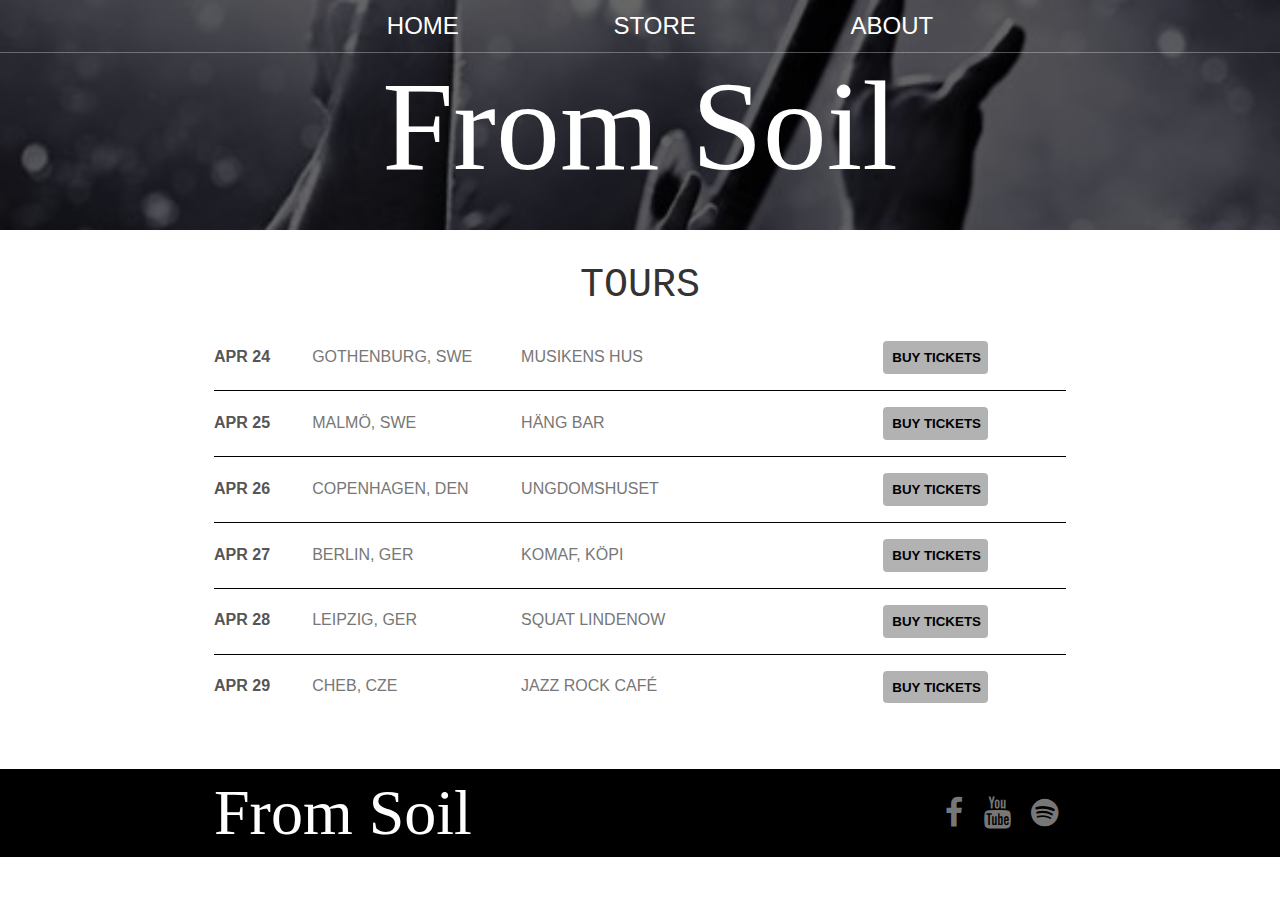
<file: index.html>
<!DOCTYPE html>
<html>
  <head>
    <title>From Soil</title>
    <meta name="description" content="This is the description" />
    <link
      rel="stylesheet"
      href="https://cdnjs.cloudflare.com/ajax/libs/font-awesome/4.7.0/css/font-awesome.min.css"
    />
    <link rel="stylesheet" href="styles.css" />
  </head>
  <body>
    <header class="main-header">
      <nav class="nav main-nav">
        <ul>
          <li><a href="index.html">HOME</a></li>
          <li><a href="store.html">STORE</a></li>
          <li><a href="about.html">ABOUT</a></li>
        </ul>
      </nav>

      <h1 class="band-name band-name-large">From Soil</h1>
    </header>
    <section class="content-section container">
      <h2 class="section-header">TOURS</h2>
      <div>
        <div class="tour-row">
          <span class="tour-item tour-date">APR 24</span>
          <span class="tour-item tour-city">GOTHENBURG, SWE</span>
          <span class="tour-item tour-arena"> MUSIKENS HUS</span>
          <a href="https://www.ticketmaster.se/" target="_blank"
            ><button class="btn tour-item tour-btn btn-primary" type="button">
              BUY TICKETS
            </button></a
          >
        </div>
        <div class="tour-row">
          <span class="tour-item tour-date">APR 25</span>
          <span class="tour-item tour-city">MALMÖ, SWE</span>
          <span class="tour-item tour-arena">HÄNG BAR</span>
          <a href="https://www.ticketmaster.se/" target="_blank"
            ><button class="btn tour-item tour-btn btn-primary" type="button">
              BUY TICKETS
            </button></a
          >
        </div>
        <div class="tour-row">
          <span class="tour-item tour-date">APR 26</span>
          <span class="tour-item tour-city">COPENHAGEN, DEN</span>
          <span class="tour-item tour-arena"> UNGDOMSHUSET</span>
          <a href="https://www.ticketmaster.se/" target="_blank"
            ><button class="btn tour-item tour-btn btn-primary" type="button">
              BUY TICKETS
            </button></a
          >
        </div>
        <div class="tour-row">
          <span class="tour-item tour-date">APR 27</span>
          <span class="tour-item tour-city">BERLIN, GER</span>
          <span class="tour-item tour-arena"> KOMAF, KÖPI</span>
          <a href="https://www.ticketmaster.se/" target="_blank"
            ><button class="btn tour-item tour-btn btn-primary" type="button">
              BUY TICKETS
            </button></a
          >
        </div>
        <div class="tour-row">
          <span class="tour-item tour-date">APR 28</span>
          <span class="tour-item tour-city">LEIPZIG, GER</span>
          <span class="tour-item tour-arena"> SQUAT LINDENOW</span>
          <a href="https://www.ticketmaster.se/" target="_blank"
            ><button class="btn tour-item tour-btn btn-primary" type="button">
              BUY TICKETS
            </button></a
          >
        </div>
        <div class="tour-row">
          <span class="tour-item tour-date">APR 29</span>
          <span class="tour-item tour-city">CHEB, CZE</span>
          <span class="tour-item tour-arena">JAZZ ROCK CAFÉ</span>
          <a href="https://www.ticketmaster.se/" target="_blank"
            ><button class="btn tour-item tour-btn btn-primary" type="button">
              BUY TICKETS
            </button></a
          >
        </div>
      </div>
    </section>
    <footer class="main-footer">
      <div class="container main-footer-container">
        <h3 class="band-name">From Soil</h3>
        <ul class="nav footer-nav">
          <li>
            <a href="https://www.facebook.com/FromSoilSweden" target="_blank"
              ><i class="fa fa-facebook fa-2x"></i
            ></a>
          </li>
          <li>
            <a href="https://www.youtube.com" target="_blank"
              ><i class="fa fa-youtube fa-2x"></i
            ></a>
          </li>
          <li>
            <a href="https://www.spotify.com" target="_blank"
              ><i class="fa fa-spotify fa-2x"></i
            ></a>
          </li>
        </ul>
      </div>
    </footer>
  </body>
</html>
</file>
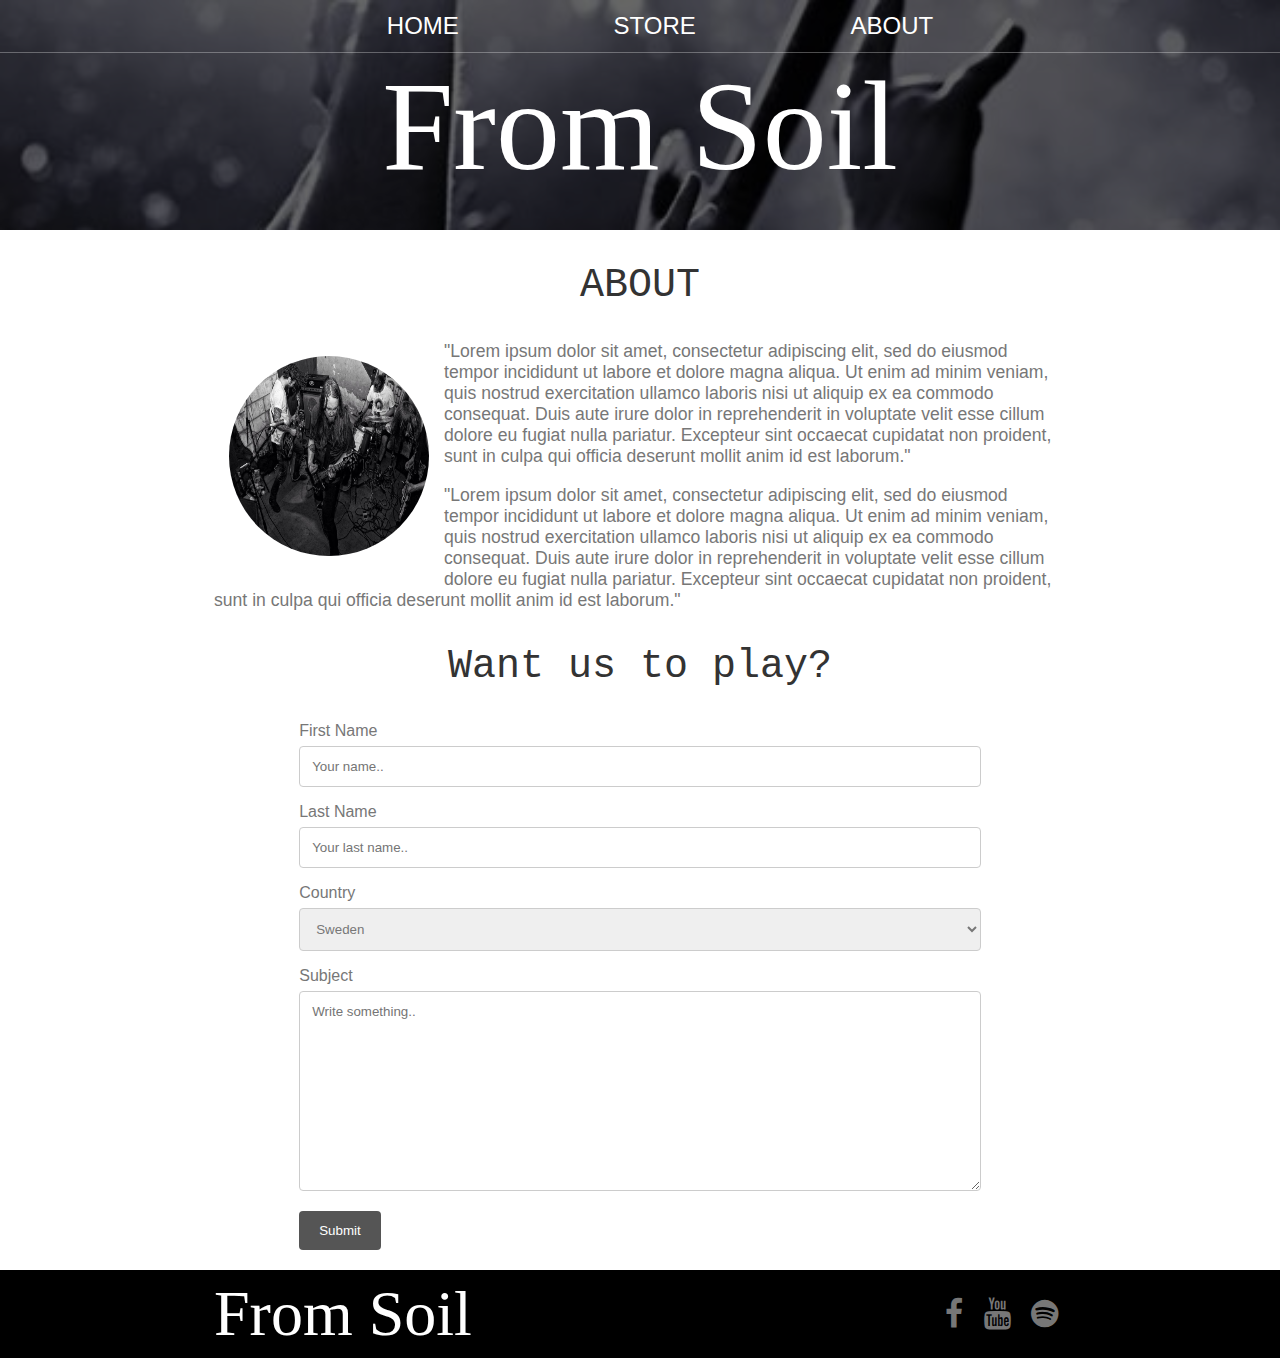
<file: about.html>
<!DOCTYPE html>
<html>
  <head>
    <title>From Soil - About</title>
    <meta name="description" content="This is the description" />
    <link
      rel="stylesheet"
      href="https://cdnjs.cloudflare.com/ajax/libs/font-awesome/4.7.0/css/font-awesome.min.css"
    />
    <link rel="stylesheet" href="styles.css" />
  </head>
  <body>
    <header class="main-header">
      <nav class="nav main-nav">
        <ul>
          <li><a href="index.html">HOME</a></li>
          <li><a href="store.html">STORE</a></li>
          <li><a href="about.html">ABOUT</a></li>
        </ul>
      </nav>
      <h1 class="band-name band-name-large">From Soil</h1>
    </header>
    <section class="content-section container">
      <h2 class="section-header">ABOUT</h2>
      <img class="about-band-image" src="img/band.jpg" />
      <p>
        "Lorem ipsum dolor sit amet, consectetur adipiscing elit, sed do eiusmod
        tempor incididunt ut labore et dolore magna aliqua. Ut enim ad minim
        veniam, quis nostrud exercitation ullamco laboris nisi ut aliquip ex ea
        commodo consequat. Duis aute irure dolor in reprehenderit in voluptate
        velit esse cillum dolore eu fugiat nulla pariatur. Excepteur sint
        occaecat cupidatat non proident, sunt in culpa qui officia deserunt
        mollit anim id est laborum."
      </p>

      <p>
        "Lorem ipsum dolor sit amet, consectetur adipiscing elit, sed do eiusmod
        tempor incididunt ut labore et dolore magna aliqua. Ut enim ad minim
        veniam, quis nostrud exercitation ullamco laboris nisi ut aliquip ex ea
        commodo consequat. Duis aute irure dolor in reprehenderit in voluptate
        velit esse cillum dolore eu fugiat nulla pariatur. Excepteur sint
        occaecat cupidatat non proident, sunt in culpa qui officia deserunt
        mollit anim id est laborum."
      </p>
    </section>

    <section class="content-section container">
      <h2 class="section-header">Want us to play?</h2>
      <div class="form-container">
        <form action="action_page.php">
          <label for="fname">First Name</label>
          <input
            type="text"
            id="fname"
            name="firstname"
            placeholder="Your name.."
          />

          <label for="lname">Last Name</label>
          <input
            type="text"
            id="lname"
            name="lastname"
            placeholder="Your last name.."
          />

          <label for="country">Country</label>
          <select id="country" name="country">
            <option value="sweden">Sweden</option>
            <option value="norway">Norway</option>
            <option value="other">Other</option>
          </select>

          <label for="subject">Subject</label>
          <textarea
            id="subject"
            name="subject"
            placeholder="Write something.."
            style="height: 200px"
          ></textarea>

          <input type="submit" value="Submit" />
        </form>
      </div>
    </section>
    <footer class="main-footer">
      <div class="container main-footer-container">
        <h3 class="band-name">From Soil</h3>
        <ul class="nav footer-nav">
          <li>
            <a href="https://www.facebook.com/FromSoilSweden" target="_blank"
              ><i class="fa fa-facebook fa-2x"></i
            ></a>
          </li>
          <li>
            <a href="https://www.youtube.com" target="_blank"
              ><i class="fa fa-youtube fa-2x"></i
            ></a>
          </li>
          <li>
            <a href="https://www.spotify.com" target="_blank"
              ><i class="fa fa-spotify fa-2x"></i
            ></a>
          </li>
        </ul>
      </div>
    </footer>
  </body>
</html>
</file>
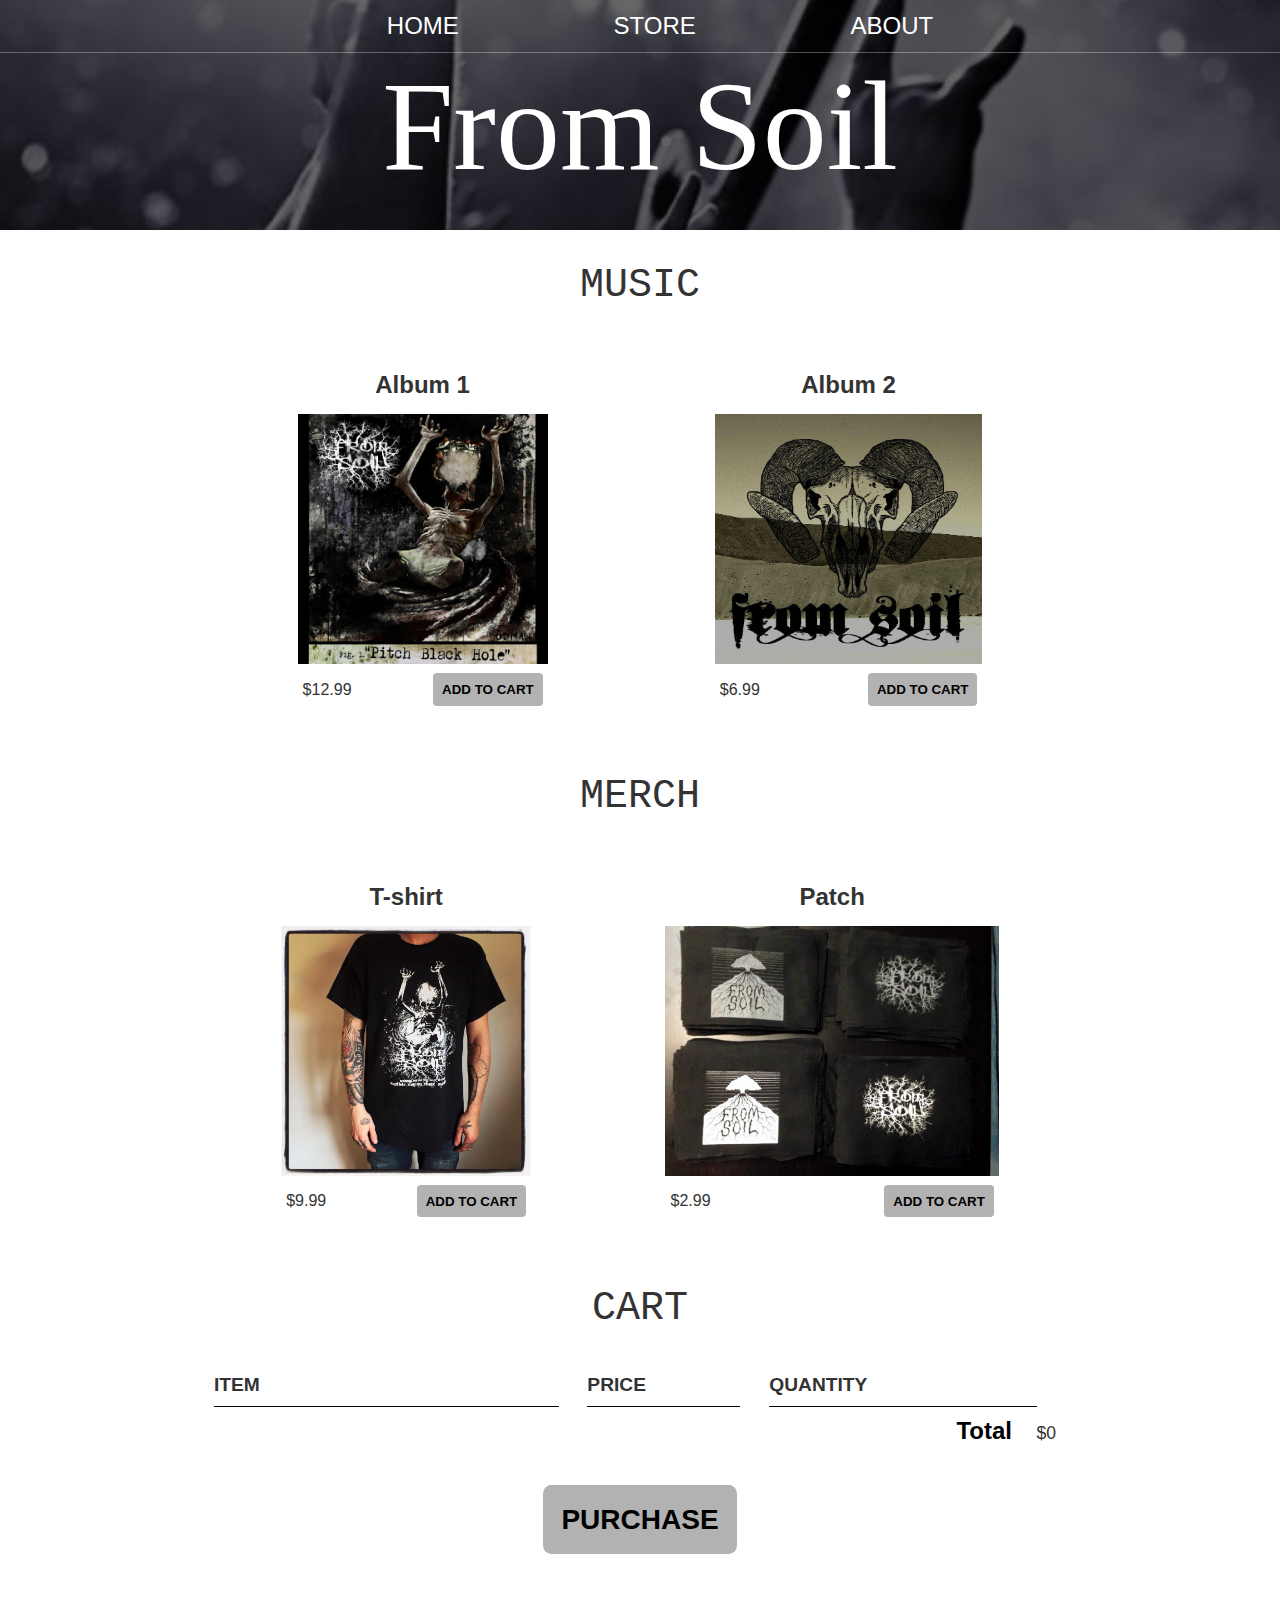
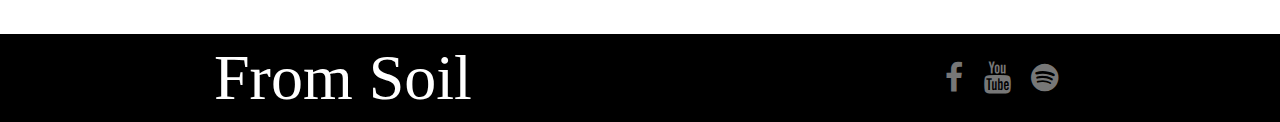
<file: store.html>
<!DOCTYPE html>
<html>
  <head>
    <title>From Soil - Store</title>
    <meta name="description" content="This is the description" />
    <link
      rel="stylesheet"
      href="https://cdnjs.cloudflare.com/ajax/libs/font-awesome/4.7.0/css/font-awesome.min.css"
    />
    <link rel="stylesheet" href="styles.css" />
    <script src="store.js" async></script>
  </head>
  <body>
    <header class="main-header">
      <nav class="main-nav nav">
        <ul>
          <li><a href="index.html">HOME</a></li>
          <li><a href="store.html">STORE</a></li>
          <li><a href="about.html">ABOUT</a></li>
        </ul>
      </nav>
      <h1 class="band-name band-name-large">From Soil</h1>
    </header>
    <section class="container content-section">
      <h2 class="section-header">MUSIC</h2>
      <div class="shop-items">
        <div class="shop-item">
          <span class="shop-item-title">Album 1</span>
          <img class="shop-item-img" src="img/album.jpg" />
          <div class="shop-item-details">
            <span class="shop-item-price">$12.99</span>
            <button class="btn btn-primary shop-item-btn" type="button">
              ADD TO CART
            </button>
          </div>
        </div>
        <div class="shop-item">
          <span class="shop-item-title">Album 2</span>
          <img class="shop-item-img" src="img/album2.jpg" />
          <div class="shop-item-details">
            <span class="shop-item-price">$6.99</span>
            <button class="btn btn-primary shop-item-btn" type="button">
              ADD TO CART
            </button>
          </div>
        </div>
      </div>
    </section>
    <section class="container content-section">
      <h2 class="section-header">MERCH</h2>
      <div class="shop-items">
        <div class="shop-item">
          <span class="shop-item-title">T-shirt</span>
          <img class="shop-item-img" src="img/tshirt.jpg" />
          <div class="shop-item-details">
            <span class="shop-item-price">$9.99</span>
            <button class="btn btn-primary shop-item-btn" type="button">
              ADD TO CART
            </button>
          </div>
        </div>
        <div class="shop-item">
          <span class="shop-item-title">Patch</span>
          <img class="shop-item-img" src="img/patch.jpg" />
          <div class="shop-item-details">
            <span class="shop-item-price">$2.99</span>
            <button class="btn btn-primary shop-item-btn" type="button">
              ADD TO CART
            </button>
          </div>
        </div>
      </div>
    </section>
    <section class="container content-section">
      <h2 class="section-header">CART</h2>
      <div class="cart-row">
        <span class="cart-item cart-header cart-column">ITEM</span>
        <span class="cart-price cart-header cart-column">PRICE</span>
        <span class="cart-quantity cart-header cart-column">QUANTITY</span>
      </div>
      <div class="cart-items"></div>
      <div class="cart-total">
        <strong class="cart-total-title">Total</strong>
        <span clasS="cart-total-price">$0</span>
      </div>
      <button class="btn btn-primary btn-purchase" role="button">
        PURCHASE
      </button>
    </section>
    <footer class="main-footer">
      <div class="container main-footer-container">
        <h3 class="band-name">From Soil</h3>
        <ul class="nav footer-nav">
          <li>
            <a href="https://www.facebook.com/FromSoilSweden" target="_blank"
              ><i class="fa fa-facebook fa-2x"></i
            ></a>
          </li>
          <li>
            <a href="https://www.youtube.com" target="_blank"
              ><i class="fa fa-youtube fa-2x"></i
            ></a>
          </li>
          <li>
            <a href="https://www.spotify.com" target="_blank"
              ><i class="fa fa-spotify fa-2x"></i
            ></a>
          </li>
        </ul>
      </div>
    </footer>
  </body>
</html>
</file>
<file: styles.css>
* {
  box-sizing: border-box;
  font-family: Helvetica, sans-serif;
  color: #777;
}

p {
  font-size: 1.1rem;
}

html,
body {
  margin: 0;
  padding: 0;
}

.nav ul {
  margin: 0;
}

.nav li {
  display: inline;
}

.nav a {
  display: inline-block;
  padding: 0.5em;
  color: white;
  text-decoration: none;
}

.nav a:hover {
  background-color: rgba(255, 255, 255, 0.3);
}

.main-nav {
  text-align: center;
  font-size: 1.5rem;
  font-weight: lighter;
  border-bottom: 1px solid rgba(255, 255, 255, 0.3);
}

.main-nav li {
  padding: 0 5%;
}
.main-header {
  background-color: rgba(0, 0, 0, 0.6);
  background-image: url(img/metalheader.jpg);
  background-blend-mode: multiply;
  background-size: cover;
  padding-bottom: 30px;
}

.band-name {
  text-align: center;
  margin: 0;
  font-size: 4em;
  font-family: "Georgia gin round";
  font-weight: normal;
  color: white;
}

.band-name-large {
  font-size: 8em;
}

.content-section {
  margin: 1em;
}

.container {
  max-width: 900px;
  margin: 0 auto;
  padding: 0 1.5em;
}

.section-header {
  font-family: "Courier New";
  font-weight: normal;
  color: #333;
  text-align: center;
  font-size: 2.5em;
}

.about-band-image {
  float: left;
  height: 200px;
  width: 200px;
  margin: 15px;
  border-radius: 50%;
}

.main-footer {
  background-color: black;
  color: white;
  padding: 0.25em 0;
}

.main-footer-container {
  display: flex;
  align-items: center;
}

.main-footer-container ul {
  flex-grow: 1;
  text-align: end;
}

.footer-nav li {
  padding: 9 0.5em;
}

.btn {
  text-align: center;
  vertical-align: middle;
  padding: 0.67em;
  cursor: pointer;
}

.tour-row {
  border-bottom: 1px solid black;
  padding-bottom: 1em;
  margin-bottom: 1em;
}

.tour-row:last-child {
  border-bottom: none;
  margin-bottom: 50px;
}

.tour-item {
  display: inline-block;
  padding-right: 0.5em;
}

.tour-date {
  color: #555;
  font-weight: bold;
  width: 11%;
}

.tour-city {
  width: 24%;
}

.tour-arena {
  width: 42%;
}

.tour-btn {
  max-width: 19%;
}

.btn-primary {
  color: black;
  background-color: rgba(0, 0, 0, 0.3);
  border: none;
  border-radius: 0.3em;
  font-weight: bold;
}

.btn-primary:hover {
  background-color: rgba(0, 0, 0, 0.5);
}

.shop-item {
  margin: 30px;
}

.shop-item-title {
  display: block;
  width: 100%;
  text-align: center;
  font-weight: bold;
  font-size: 1.5em;
  color: #333;
  margin-bottom: 15px;
}

.shop-item-img {
  height: 250px;
}

.shop-item-details {
  display: flex;
  align-items: center;
  padding: 5px;
}

.shop-item-price {
  flex-grow: 1;
  color: #333;
}

.shop-items {
  display: flex;
  flex-wrap: wrap;
  justify-content: space-around;
}

.cart-header {
  font-weight: bold;
  font-size: 1.2em;
  color: #333;
}

.cart-column {
  display: flex;
  align-items: center;
  border-bottom: 1px solid black;
  margin-right: 1.5em;
  margin-top: 10px;
  padding-bottom: 10px;
}

.cart-row {
  display: flex;
}

.cart-item {
  width: 45%;
}

.cart-price {
  width: 20%;
  font-size: 1.2em;
  color: #333;
}

.cart-quantity {
  width: 35%;
}

.cart-item-title {
  color: #333;
  margin-left: 0.5em;
  font-size: 1.2em;
}

.cart-item-img {
  width: 75px;
  height: auto;
  border-radius: 10px;
}

.btn-danger {
  color: white;
  background-color: #eb5757;
  border: none;
  border-radius: 0.3em;
  font-weight: bold;
}

.btn-danger:hover {
  background-color: #cc4c4c;
}

.cart-quantity-input {
  height: 34px;
  width: 50px;
  border-radius: 5px;
  border: 1px solid rgba(0, 0, 0, 0.3);
  background-color: #eee;
  color: #333;
  padding: 0;
  text-align: center;
  font-size: 1.2em;
  margin-right: 25px;
}

.cart-row:last-child {
  border-bottom: 1px solid black;
}

.cart-row:last-child .cart-column {
  border: none;
}

.cart-total {
  text-align: end;
  margin-top: 10px;
  margin-right: 10px;
}

.cart-total-title {
  font-weight: bold;
  font-size: 1.5em;
  color: black;
  margin-right: 20px;
}

.cart-total-price {
  color: #333;
  font-size: 1.1em;
}

.btn-purchase {
  display: block;
  margin: 40px auto 80px auto;
  font-size: 1.75em;
}

input[type="text"],
select,
textarea {
  width: 100%;
  padding: 12px;
  border: 1px solid #ccc;
  border-radius: 4px;
  box-sizing: border-box;
  margin-top: 6px;
  margin-bottom: 16px;
  resize: vertical;
}

input[type="submit"] {
  background-color: #555;
  color: white;
  padding: 12px 20px;
  border: none;
  border-radius: 4px;
  cursor: pointer;
}

input[type="submit"]:hover {
  background-color: #333;
}

.form-container {
  width: 80%;
  margin: auto;
}

.form-container form {
  margin-bottom: 20px;
}
</file>
